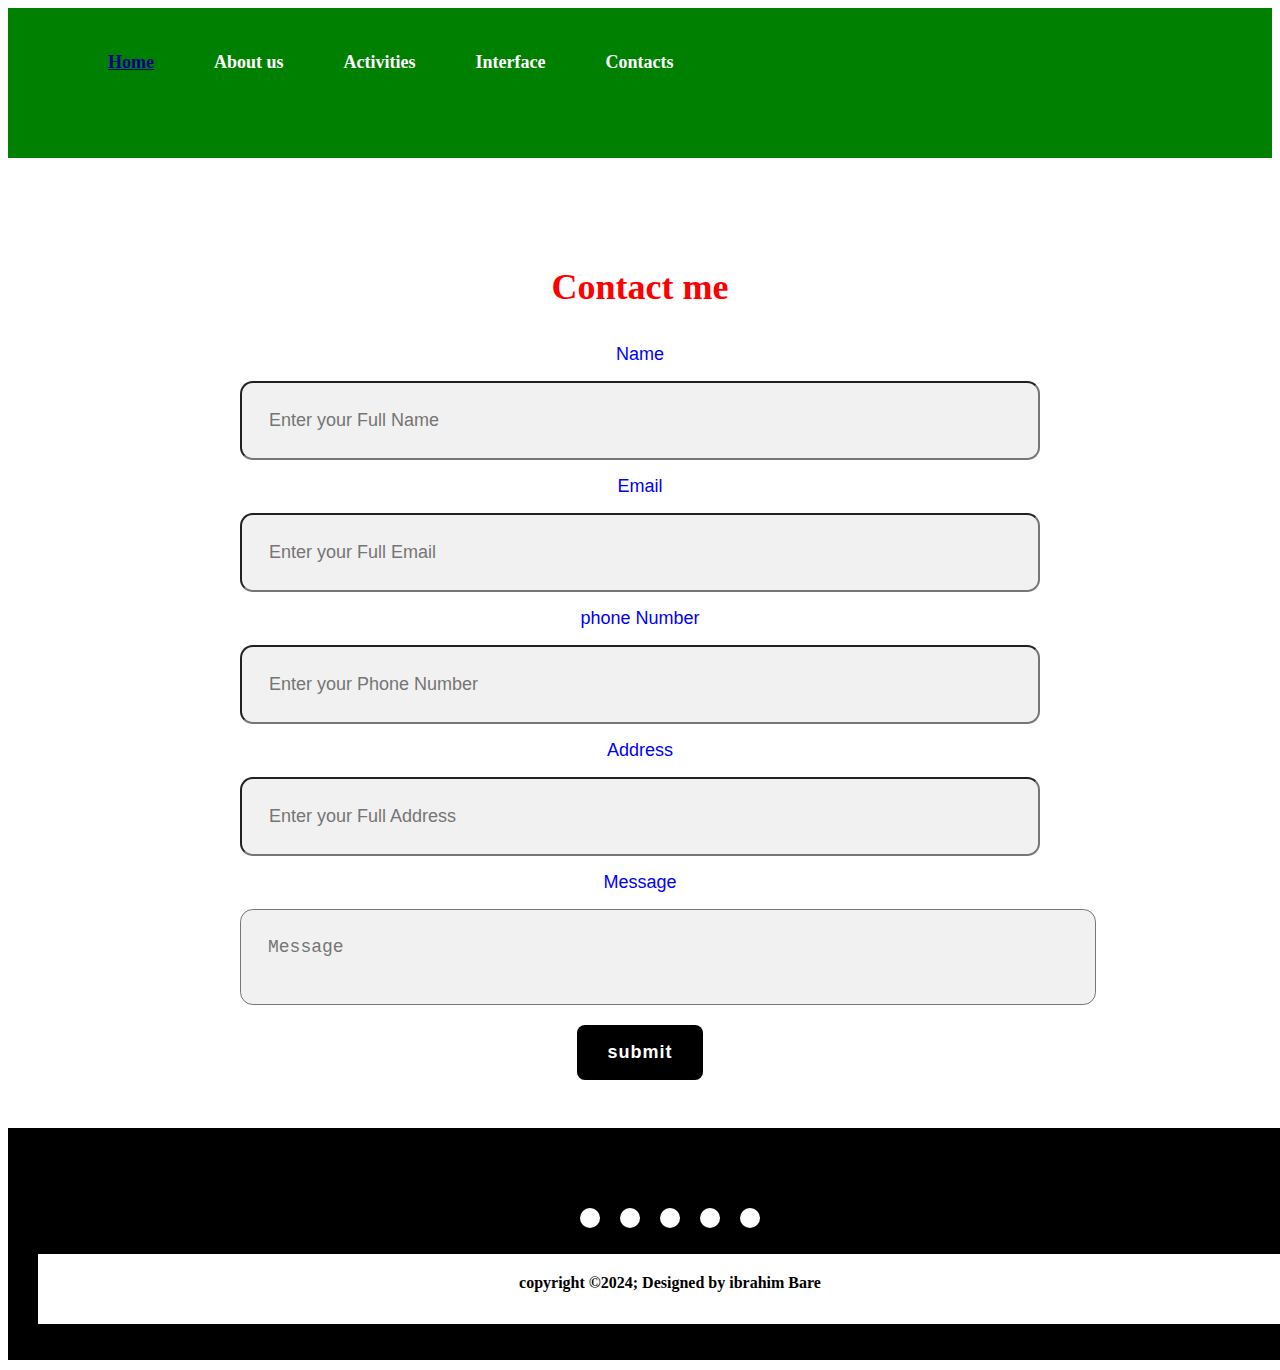
<file: Contacts.html>
<!DOCTYPE html>
<html lang="en">
<head>
    <meta charset="UTF-8">
    <meta name="viewport" content="width=device-width, initial-scale=1.0">
    <title>contacts</title>
<link rel="stylesheet" href="/style.css">
<link rel="stylesheet" href="https://cdnjs.cloudflare.com/ajax/libs/font-awesome/6.5.2/css/all.min.css" integrity="sha512-SnH5WK+bZxgPHs44uWIX+LLJAJ9/2PkPKZ5QiAj6Ta86w+fsb2TkcmfRyVX3pBnMFcV7oQPJkl9QevSCWr3W6A==" crossorigin="anonymous" referrerpolicy="no-referrer" />
</head>
<body> 
    <header>
        <nav>
          <ul>
            <li><a href="/index.html"><span>Home</span></a></li>
            <li><a href="/about.html">About us</a></li>
            <li><a href="/Activities.html">Activities</a></li>
            <li><a href="/Interface.html">Interface</a></li>
            <li><a href="/Contacts.html">Contacts</a></li>
          </ul>
        </nav>
      </header>
    <section class="contact-form">
    <form action="">
        <h2>Contact me</h2>
       <div class="input-box">
        <label for="name">Name</label>
        <input type="text" name="name" id="name" placeholder="Enter your Full Name">
        <label for="Email">Email</label>
        <input type="text" name="Email" id="Email" placeholder="Enter your Full Email">
       </div>
       <div class="input-box">
        <label for="name">phone Number</label>
        <input type="text" name="phone Number" id="phone Number" placeholder="Enter your Phone Number">
        <label for="name">Address</label>
        <input type="text" name="Address" id="Address" placeholder="Enter your Full Address">
       </div>
        <label for="name">Message</label>
        <textarea name="Message" id="Message" placeholder="Message"></textarea>
        <button class="button" type="submit">submit</button>
    </form>
</section>
<footer>
    <div class="footer1">
        <div class="social">
            <a href=""><i class="fa-brands fa-facebook"></i></a>
            <a href=""><i class="fa-brands fa-instagram"></i></a>
            <a href=""><i class="fa-brands fa-twitter"></i></a>
            <a href=""><i class="fa-brands fa-google-plus"></i></a>
            <a href=""><i class="fa-brands fa-snapchat"></i></a>

        </div>
        <div class="footerbottom">
            <p>copyright &copy;2024; Designed by <span class="name">ibrahim Bare</span></p>
        </div>

    </div>
</footer>

</body>
</html>
</file>
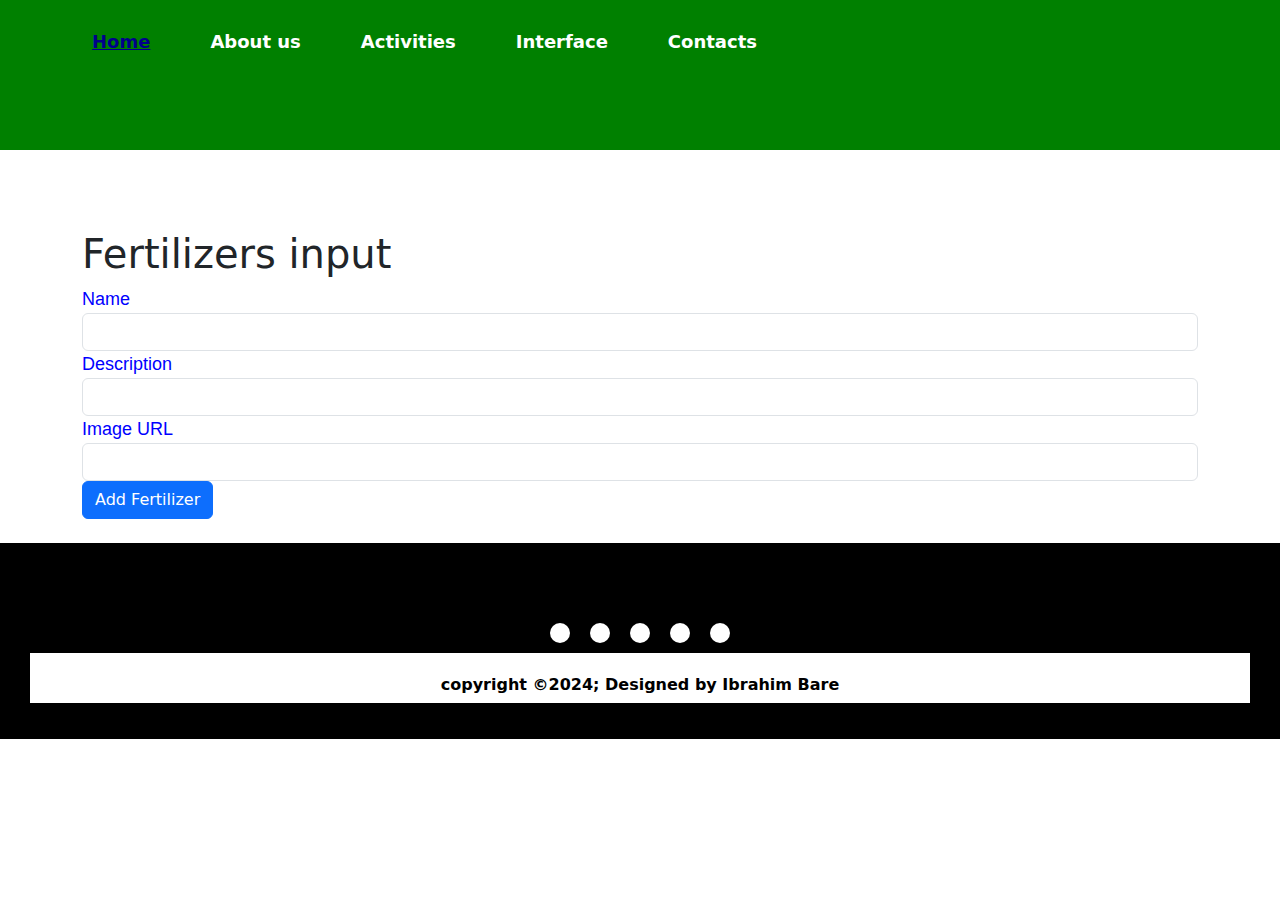
<file: Interface.html>
<!DOCTYPE html>
<html lang="en">
<head>
    <meta charset="UTF-8">
    <meta name="viewport" content="width=device-width, initial-scale=1.0">
    <title>Interface</title>
    <link rel="stylesheet" href="style.css">
    <link rel="stylesheet" href="https://cdn.jsdelivr.net/npm/bootstrap@5.3.3/dist/css/bootstrap.min.css">
    <link rel="stylesheet" href="https://cdnjs.cloudflare.com/ajax/libs/font-awesome/6.5.2/css/all.min.css" integrity="sha512-SnH5WK+bZxgPHs44uWIX+LLJAJ9/2PkPKZ5QiAj6Ta86w+fsb2TkcmfRyVX3pBnMFcV7oQPJkl9QevSCWr3W6A==" crossorigin="anonymous" referrerpolicy="no-referrer" />
</head>
<body>
    <header>
        <nav>
          <ul>
            <li><a href="/index.html"><span>Home</span></a></li>
            <li><a href="/about.html">About us</a></li>
            <li><a href="/Activities.html">Activities</a></li>
            <li><a href="/Interface.html">Interface</a></li>
            <li><a href="/Contacts.html">Contacts</a></li>
          </ul>
        </nav>
      </header>
      
    <div class="cards">
        <div class="row"  id="card"></div>
    </div>


    <div class="container">
        <h1>Fertilizers input</h1>
        <form id="fertilizerForm">
            <div class="form-group">
                <label for="name">Name</label>
                <input type="text" class="form-control" id="name" required>
            </div>
            <div class="form-group">
                <label for="description">Description</label>
                <input type="text" class="form-control" id="description" required>
            </div>
            <div class="form-group">
                <label for="image">Image URL</label>
                <input type="text" class="form-control" id="image" required>
            </div>
            <button type="submit" class="btn btn-primary">Add Fertilizer</button>
        </form>
        <div class="row mt-4" id="card"></div>
    </div>
  
     
    <footer>
        <div class="footer1">
            <div class="social">
                <a href=""><i class="fa-brands fa-facebook"></i></a>
                <a href=""><i class="fa-brands fa-instagram"></i></a>
                <a href=""><i class="fa-brands fa-twitter"></i></a>
                <a href=""><i class="fa-brands fa-google-plus"></i></a>
                <a href=""><i class="fa-brands fa-snapchat"></i></a>
    
            </div>
            <div class="footerbottom">
                <p>copyright &copy;2024; Designed by <span class="name">Ibrahim Bare</span></p>
            </div>
    
        </div>
    </footer>
    <script src="/index.js" defer></script>
</body>
</html>
</file>
<file: style.css>
nav{
    width: 100%;
    background-color: green;
    height: 150px;
    
}
nav ul{
    float: left;
    display: flex;
    justify-content: center;
    align-items: center;

}
nav ul li{
    list-style-type: none;
    margin-left: 60px;
    margin-top: 28px;
    font-size: 18px;
}
nav ul li a{
    text-decoration: none;
    color: #fff;
    font-weight: bold;
    transition: 0.4s ease;

}
nav ul li a:hover{
    color: darkblue;
    text-decoration: underline;
}
nav ul li span{
    color: darkblue;
    text-decoration: underline;
}
.contact-form h2{
    text-align: center;
    margin-top: 3em;
    margin-bottom: 1em;
    font-size: 36px;
    color: red;

}
.contact-form form{
    max-width: 50em;
    margin: 1rem auto;
    text-align: center;
    margin-bottom: 3em;

}
.contact-form form .input-box{
    display: flex;
    justify-content: center;
    flex-wrap: wrap;

}
.contact-form form .input-box input,
.contact-form form textarea{
    width: 100%;
    padding: 1.5em;
    font-size: 18px;
    color: black;
    background: rgb(241, 241, 241);
    border-radius: .8rem;
    margin: 1rem 0;
    resize: none;
}
label{
    color: blue;
    font-size: 18px;
    font-family: 'Segoe UI', Tahoma, Geneva, Verdana, sans-serif;
}
.button{
    padding: 15px 28px;
    background-color: black;
    color: white;
    border: 2px solid transparent;
    border-radius: 8px;
    font-size: 18px;
    letter-spacing: 1px;
    font-weight: 600;
    transition: 0.3s ease;
    cursor: pointer;
    
}
.button:hover{
    background-color: white;
    color: black;
    border: 2px black;
}
.footer1{
    position: relative;
    bottom: 0;
    width: 100%;
    padding: 40px 0;
    background-color: black;
  }
  .footer1{
   width: 100%;
   padding: 70px 30px 20px;
  
  }
  .social{
      display: flex;
      justify-content: center;
  
  }
  .social a{
      text-decoration: none;
      padding: 10px;
      background-color: white;
      margin: 10px;
      border-radius: 50%;
    
  }
  .social a i{
      font-size: 2em;
      color: black;
      opacity: 0.9;
  
  }
  .social a:hover{
      background-color: orangered;
      transition: o.5s;
      transform: scale(1.1);
  
  }
  .social a:hover i{
      color: white;
      transition: o.3s;
      transform: scale(1.1);
  }
  .footerbottom p{
      color: black;
      background-color: white;
      font-weight: 600;
      font-size: 500;
      text-align: center;
      height: 50px;
     padding-top: 20px;
     width: 100%;
     bottom: 0;
     left: 0; 
  
  }
  .development{
    color: white;
    font-size:18px;
    text-align: center;
    width: 1000px;
    margin-top: 50px;
    margin-left: 70px;

  }
  .Agriculture{
    font-size: 42px;
    font-family: 'Segoe UI', Tahoma, Geneva, Verdana, sans-serif;
    color: green;
    text-align: center;

  }
 .Traders{
    font-size: 30px;
    font-family: 'Gill Sans', 'Gill Sans MT', Calibri, 'Trebuchet MS', sans-serif;
    color: brown;
    text-align: center;
 }
 #Beans{
    font-size: 22px;
    font-family: 'Gill Sans', 'Gill Sans MT', Calibri, 'Trebuchet MS', sans-serif;
    color: gold;
    text-align: center;

 }
 #Climate{
    font-size:23px ;
    font-family: 'Segoe UI', Tahoma, Geneva, Verdana, sans-serif;
    color: blue;
    text-align: center;
 }
 #Nutrition{
    font-size: 20px;
    font-family: 'Segoe UI', Tahoma, Geneva, Verdana, sans-serif;
    color: rgb(79, 15, 139);
    text-align: center;
 }
 #Agri{
    font-size: 20px;
    font-family: 'Segoe UI', Tahoma, Geneva, Verdana, sans-serif;
    color: green;
    text-align: center;

 }
 #Family{
    font-size:25px ;
    font-family: 'Times New Roman', Times, serif;
    color: deeppink;
    text-align: center;
 }
 #Government{
    font-size: 26px;
    font-family: Arial, Helvetica, sans-serif;
    color: dodgerblue;
    text-align: center;
 }
 #Safety{
    font-size: 27px;
    font-family: 'Times New Roman', Times, serif;
    color:red;
    text-align: center;
 }
 .Activity{
    font-size: 37px;
    font-family: Cambria, Cochin, Georgia, Times, 'Times New Roman', serif;
    color: rgb(25, 182, 11);
    text-align: center;
 }
 .Updates{
    font-size: 32px;
    font-family: 'Gill Sans', 'Gill Sans MT', Calibri, 'Trebuchet MS', sans-serif;
    color: chartreuse;
    text-align: center;
 }
 .cards{
    margin-top: 40px;
    margin-bottom: 40px;
 }
 .card {
    margin-top: 20px;
    margin-bottom: 25px;
 }
.EX{
    font-size: 20PX;
    font-family: 'Segoe UI', Tahoma, Geneva, Verdana, sans-serif;
    color: darkgreen;
    text-align: center;
}
/* .RE{
    font-size: 20PX;
    font-family: 'Segoe UI', Tahoma, Geneva, Verdana, sans-serif;
    color: green;
    text-align: center

} */
</file>
